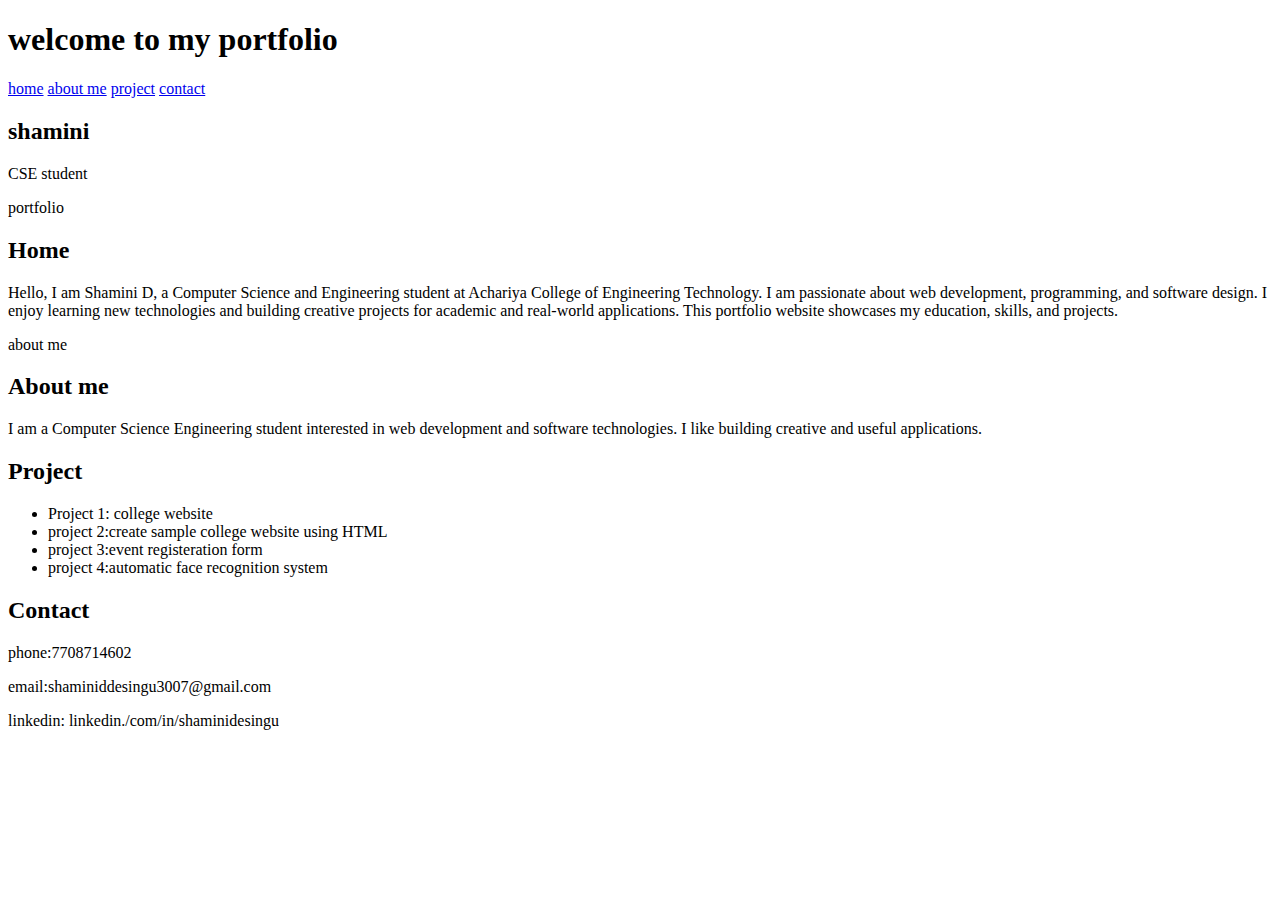
<file: index.html>
<!DOCTYPE html>
<html lang="en">
<head>
    <meta charset="UTF-8">
    <meta name="viewport" content="width=device-width, initial-scale=1.0">
    <title>shamini portfolio</title>
</head>
<body>
    <header>
        <h1>welcome to my portfolio</h1>
        <a href="home">home</a>
        <a href="about me.html">about me</a>
        <a href="project.html">project</a>
        <a href="contact.html">contact</a>
    </header>
    <section id="home">
        <h2>shamini</h2>
        <P>CSE student</P>
        <P>portfolio</P>
        <!-- Home Section -->
            <section id="home">
                <h2>Home</h2>
                <p>
                    Hello, I am Shamini D, a Computer Science and Engineering student at 
                    Achariya College of Engineering Technology. I am passionate about 
                    web development, programming, and software design. I enjoy learning 
                    new technologies and building creative projects for academic and 
                    real-world applications. This portfolio website showcases my education, 
                    skills, and projects.
                </p>
            </section>

            <section id="about me.html">
                <a herf="about me.html">about me</a>
                <h2>About me</h2>
            <p>   
                I am a Computer Science Engineering student interested in 
                web development and software technologies. I like building
                creative and useful applications.
            </p>
    </section>
    <section id="project.html">
        <a herf="project.html"></a>
        <h2>Project</h2>
        <ul>
            <li>Project 1: college website</li>
            <li>project 2:create sample college website using HTML</li>
            <li>project 3:event registeration form</li>
            <li>project 4:automatic face recognition system</li>
        </ul> 
    </section>
    
    <section id="contact.ḥtml">
        <a herf="contact.html"></a>
        <h2>Contact</h2>
        <p>phone:7708714602</p>
        <p>email:shaminiddesingu3007@gmail.com</p>
        <p>linkedin: linkedin./com/in/shaminidesingu</p>
    </section>
    
</body>
</html>
</file>
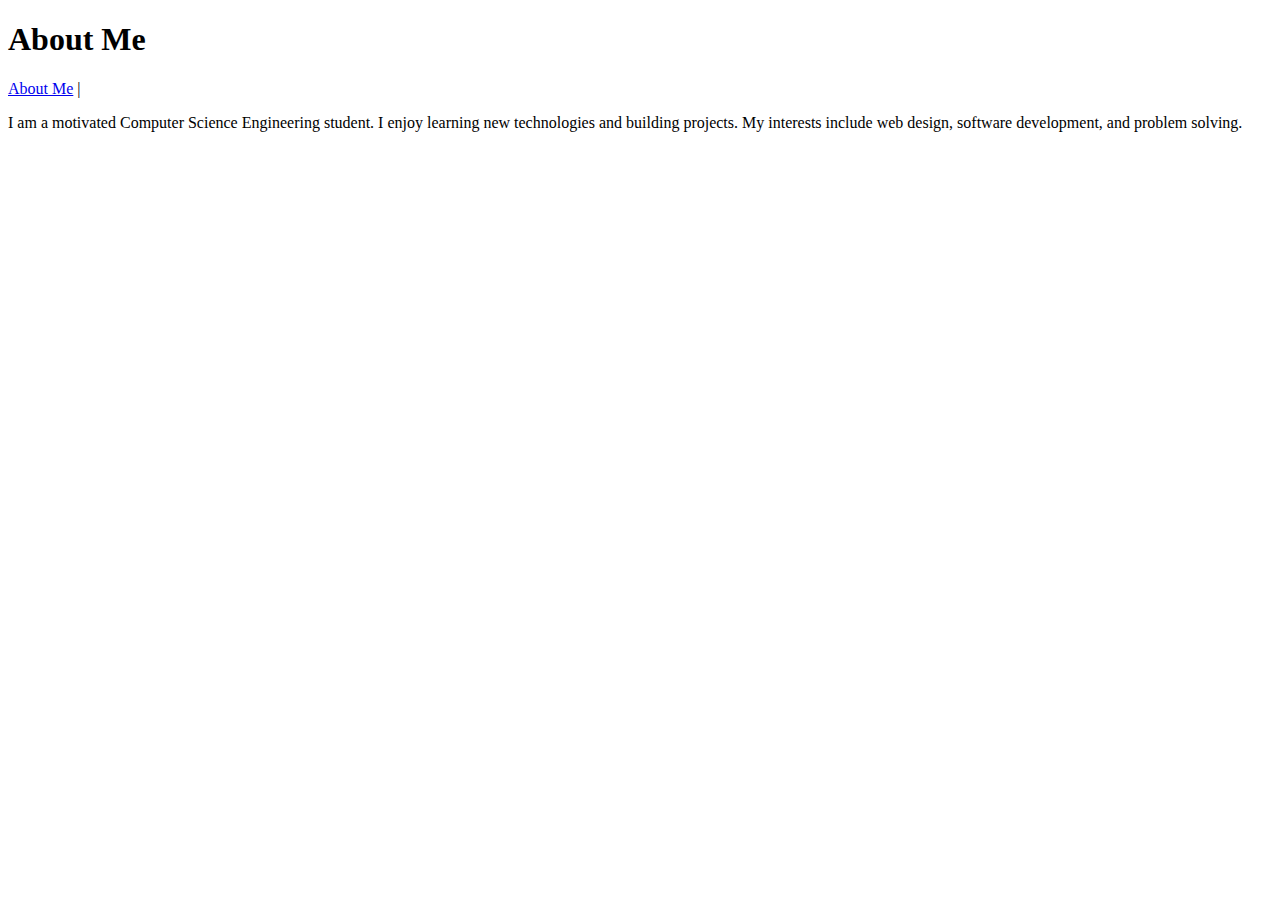
<file: about me.html>
<!DOCTYPE html>
<html>
<head>
    <title>About Me</title>
</head>
<body>

<header>
    <h1>About Me</h1>
</header>

<nav>
    
    <a href="about.html">About Me</a> |
    
</nav>
<p>
I am a motivated Computer Science Engineering student. I enjoy learning new
technologies and building projects. My interests include web design,
software development, and problem solving.
</p>

</body>
</html>
</file>
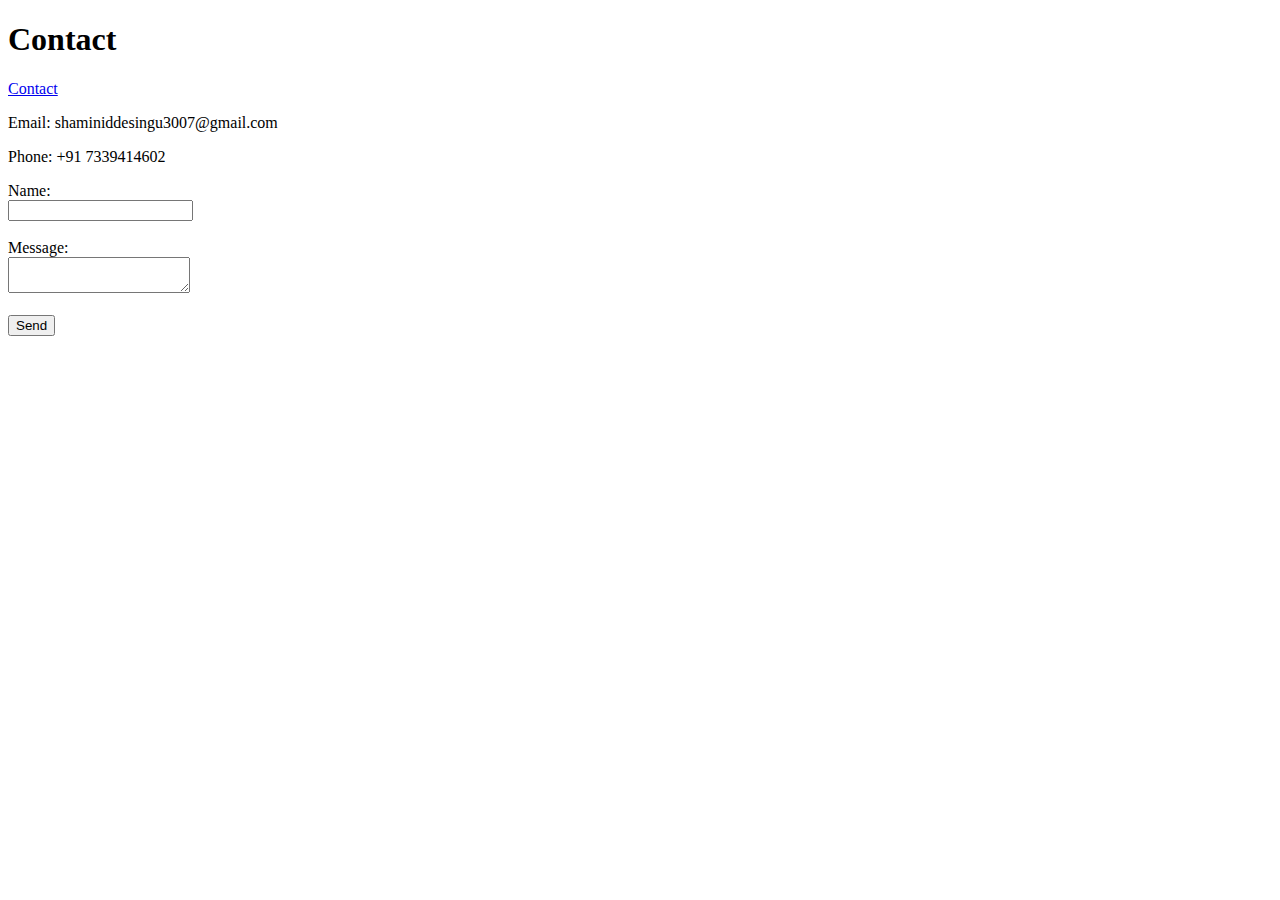
<file: contact.html>
<!DOCTYPE html>
<html>
<head>
    <title>Contact</title>
</head>
<body>

<header>
    <h1>Contact</h1>
</header>

<nav>
    <a href="contact.html">Contact</a>
</nav>

<p>Email: shaminiddesingu3007@gmail.com</p>
<p>Phone: +91 7339414602</p>

<form>
    Name:<br>
    <input type="text"><br><br>

    Message:<br>
    <textarea></textarea><br><br>

    <input type="submit" value="Send">
</form>

</body>
</html>
</file>
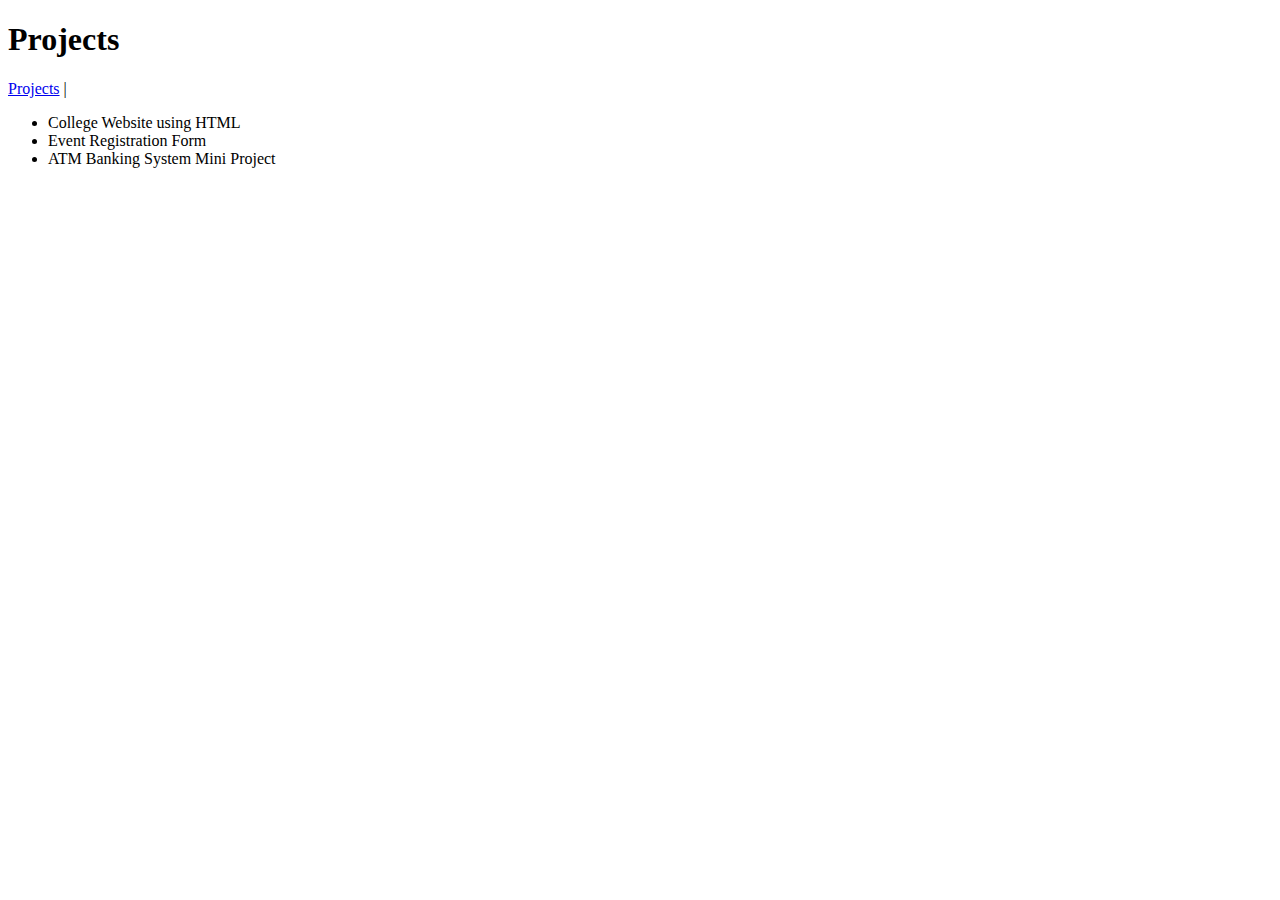
<file: project.html>
<!DOCTYPE html>
<html>
<head>
    <title>Projects</title>
</head>
<body>

<header>
    <h1>Projects</h1>
</header>

<nav>
    
    <a href="projects.html">Projects</a> |
    
    
    
</nav>

<ul>
    <li>College Website using HTML</li>
    <li>Event Registration Form</li>
    <li>ATM Banking System Mini Project</li>
</ul>

</body>
</html>
</file>
